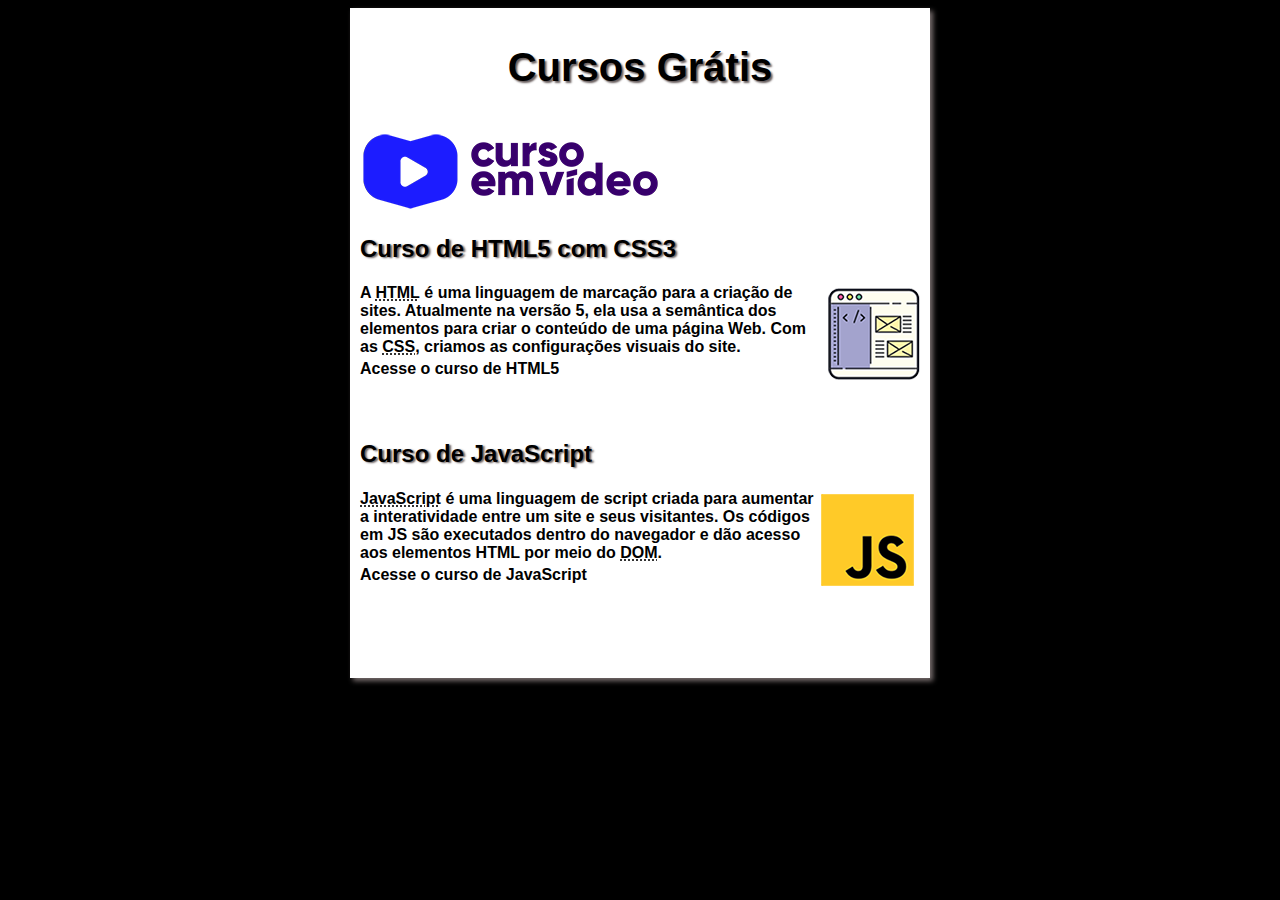
<file: index.html>
<!DOCTYPE html>
<html lang="pt-br">
<head>
    <meta charset="UTF-8">
    <meta name="viewport" content="width=device-width, initial-scale=1.0">
    <title>Curso em Vídeo</title>
    <link rel="stylesheet" href="Estilo/style.css">
    <link rel="icon" href="imagens/Globe-terrestre-2-icon.png">
</head>
<body>
    <main>
        <header>
            <h1>Cursos Grátis</h1>
            <img src="imagens/curso-em-video-cor.png" alt="Curso em Vídeo">
        </header>
        <article>
            <h2>Curso de HTML5 com CSS3</h2>
            <img class="lado" src="imagens/curso-html-css.png" alt="Curso HTML">
            <p>A <abbr title="HyperText Markup Language">HTML</abbr> é uma linguagem de marcação para a criação de sites. Atualmente na versão 5, ela usa a semântica dos elementos para criar o conteúdo de uma página Web. Com as <abbr title="Cascading Style Sheets">CSS</abbr>, criamos as configurações visuais do site.</p>
           <p> <a href="curso-html.html">Acesse o curso de HTML5</a></p>
        </article>
        <article>
            <h2>Curso de JavaScript</h2>
            <img class="lado" src="imagens/curso-javascript.png" alt="Curso JS">
            <p><abbr title="JavaScript">JavaScript</abbr> é uma linguagem de script criada para aumentar a interatividade entre um site e seus visitantes. Os códigos em JS são executados dentro do navegador e dão acesso aos elementos HTML por meio do <abbr title="Document Object Model">DOM</abbr>.</p>
            <p><a href="curso-js.html">Acesse o curso de JavaScript</a></p>
        </article>
    </main>
</body>
</html>
</file>
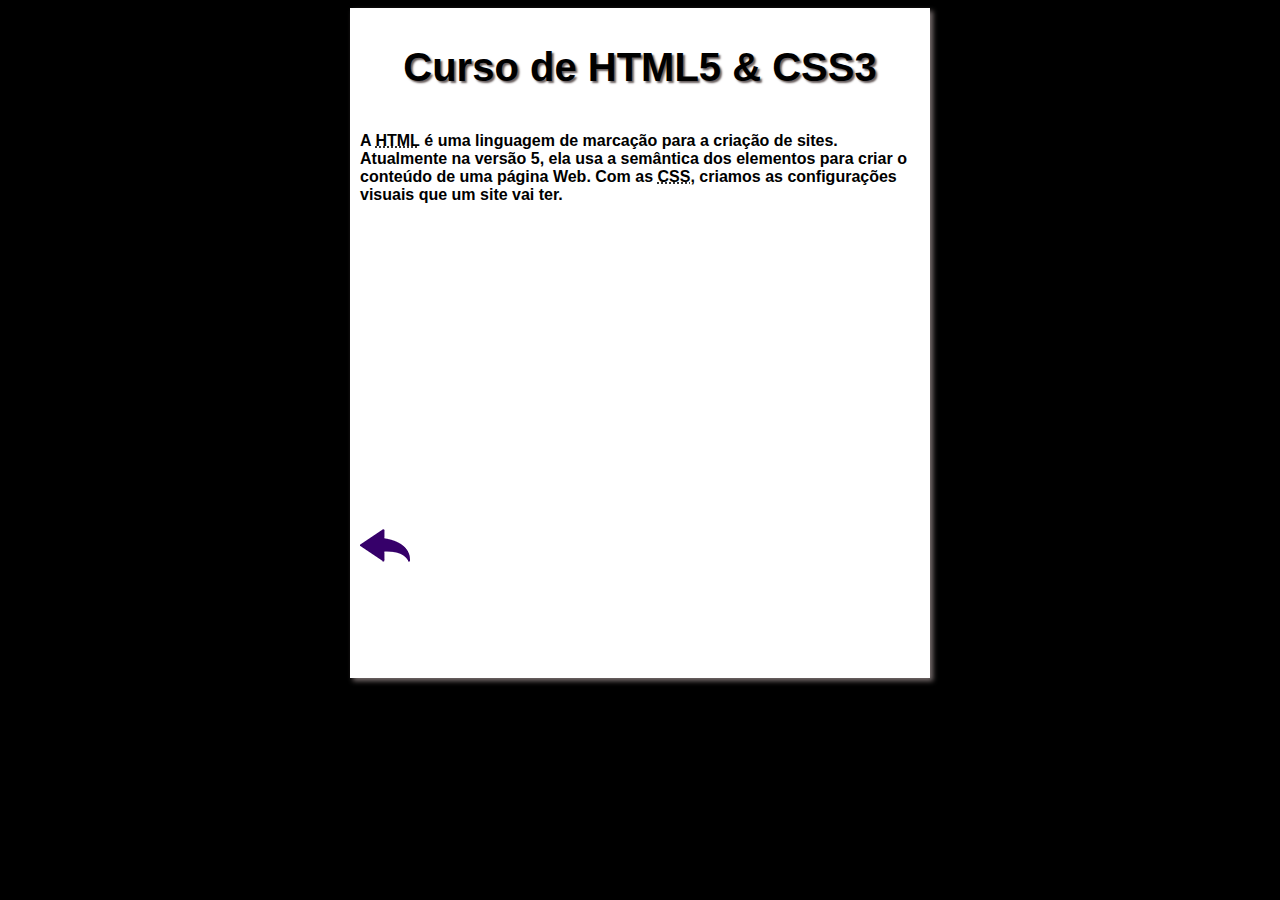
<file: curso-html.html>
<!DOCTYPE html>
<html lang="pt-br">
<head>
    <meta charset="UTF-8">
    <meta name="viewport" content="width=device-width, initial-scale=1.0">
    <title>Curso de HTML</title>
    <link rel="stylesheet" href="Estilo/style.css">
    <link rel="icon" href="imagens/Globe-terrestre-2-icon.png">
</head>
<body>
    <main>
        <header>
            <h1>Curso de HTML5 & CSS3</h1>
        </header>
        <article>
            <p>A <abbr title="HyperText Markup Language">HTML</abbr> é uma linguagem de marcação para a criação de sites. Atualmente na versão 5, ela usa a semântica dos elementos para criar o conteúdo de uma página Web. Com as <abbr title="Cascading Style Sheets">CSS</abbr>, criamos as configurações visuais que um site vai ter.</p>

            <iframe width="560" height="315" src="https://www.youtube.com/embed/riSVzwlSnhw" frameborder="0" allow="accelerometer; autoplay; encrypted-media; gyroscope; picture-in-picture" allowfullscreen></iframe>

            <a href="index.html"><img src="imagens/btn-back.png" alt="Voltar"></a>
            
        </article>
    </main>
</body>
</html>
</file>
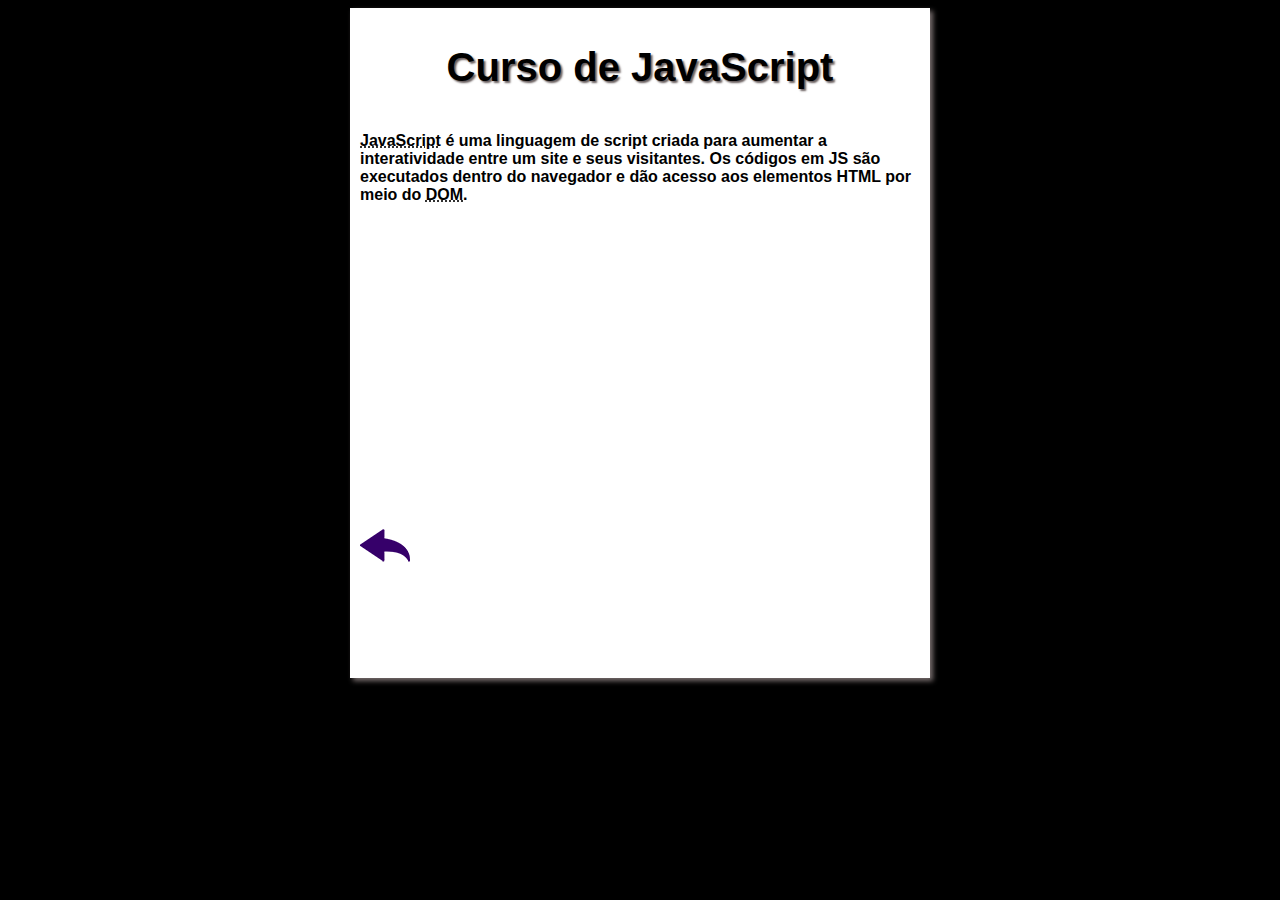
<file: curso-js.html>
<!DOCTYPE html>
<html lang="pt-br">
<head>
    <meta charset="UTF-8">
    <meta name="viewport" content="width=device-width, initial-scale=1.0">
    <title>Curso de JavaScript</title>
    <link rel="stylesheet" href="Estilo/style.css">
    <link rel="icon" href="imagens/Globe-terrestre-2-icon.png">
</head>
<body>
    <main>
        <header>
            <h1>Curso de JavaScript</h1>
        </header>
        <article>
            <p><abbr title="JavaScript">JavaScript</abbr> é uma linguagem de script criada para aumentar a interatividade entre um site e seus visitantes. Os códigos em JS são executados dentro do navegador e dão acesso aos elementos HTML por meio do <abbr title="Document Object Model">DOM</abbr>.</p>

            <iframe width="560" height="315" src="https://www.youtube.com/embed/BXqUH86F-kA" frameborder="0" allow="accelerometer; autoplay; encrypted-media; gyroscope; picture-in-picture" allowfullscreen></iframe>

            <a href="index.html"><img src="imagens/btn-back.png" alt="Voltar"></a>
        </article>
    </main>
</body>
</html>
</file>
<file: Estilo/style.css>
*{
    font-family: Arial, Helvetica, sans-serif;
    font-size: 16px;
}

body {
    background-color: #000000;

}

main {
    background-color: white;
    width: 560px;
    height: 650px;
    margin: auto;
    padding: 10px;
    box-shadow: 3px 3px 5px rgba(253, 232, 232, 0.473);
}

h1 {
    text-align: center;
    font-size: 2.5em;
    height: 60px;
    color: rgb(0, 0, 0);
    text-shadow:#685e5e 2px 2px 2px;
}

h2 {
    font-size: 1.5em;
    height: 30px;
    color: rgb(0, 0, 0);
    text-shadow:#685e5e 2px 1px 2px;
}

img.lado {
    float: right;
}

a{
    font-family: Arial, Helvetica, 'Courier New', Courier, monospace;
    height: 50px;
    text-decoration: none;
    font-weight: bold;
    color: rgb(0, 0, 0);
}
p{
    font-family: Arial, Helvetica, 'Courier New', Courier, monospace;
    height: 60px;
    text-decoration: none;
    font-weight: bold;
    color: rgb(0, 0, 0);
}

a:hover {
    text-decoration: underline;
    color: rgb(2, 2, 2);
}
</file>
